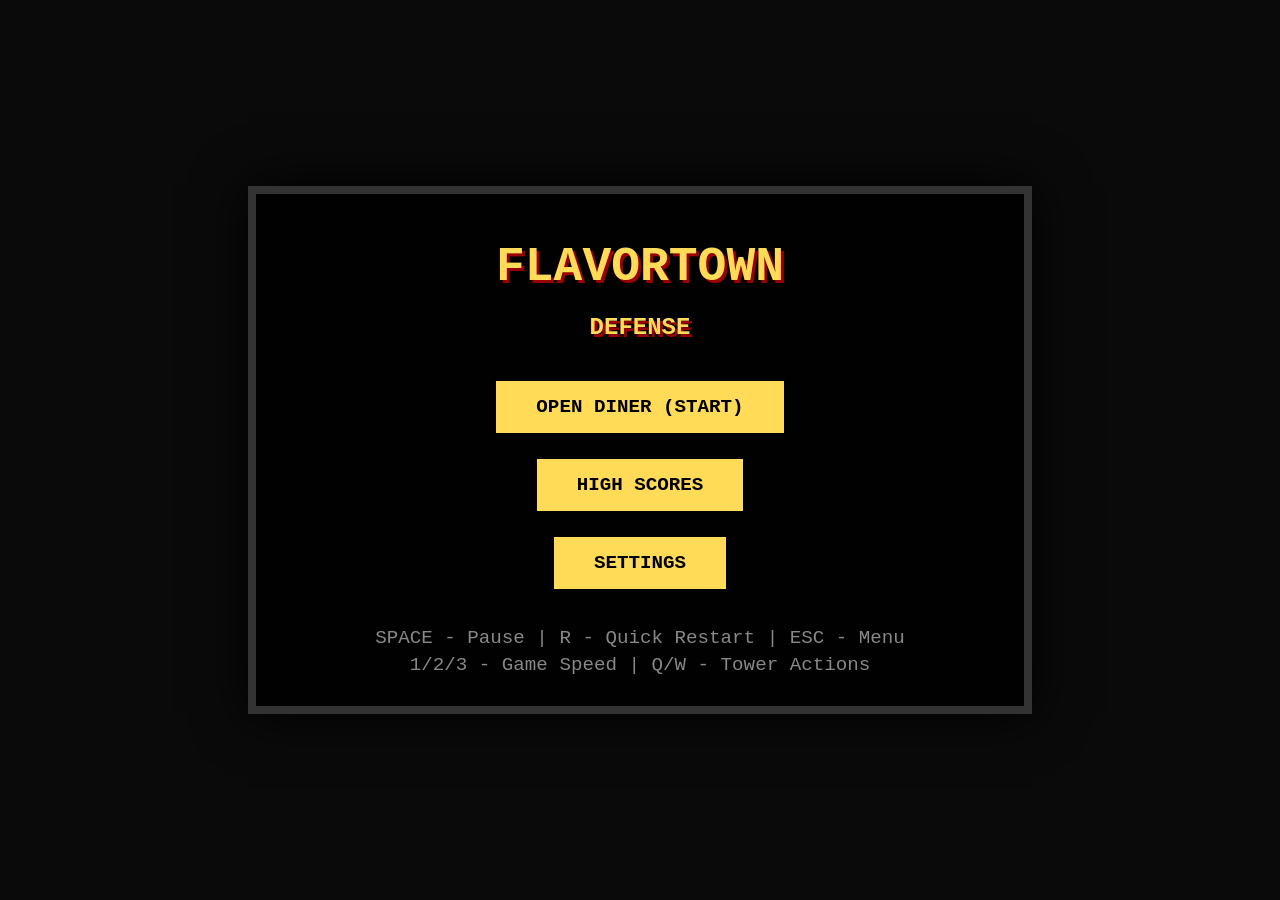
<file: index.html>
<!DOCTYPE html>
<html lang="en">
<head>
    <meta charset="UTF-8">
    <meta name="viewport" content="width=device-width, initial-scale=1.0">
    <title>Flavortown Defense | Professional Edition</title>
    <link rel="stylesheet" href="css/main.css">
</head>
<body>
    <div id="game-container">
        <div id="menu-overlay" class="overlay">
            <h1>FLAVORTOWN<br><span style="font-size: 0.5em;">DEFENSE</span></h1>
            <button id="start-btn" class="big-btn">OPEN DINER (START)</button>
            <button id="highscores-btn" class="big-btn">HIGH SCORES</button>
            <button id="settings-menu-btn" class="big-btn">SETTINGS</button>
            <div class="hotkey-hints">
                <p>SPACE - Pause | R - Quick Restart | ESC - Menu</p>
                <p>1/2/3 - Game Speed | Q/W - Tower Actions</p>
            </div>
        </div>

        <div id="pause-overlay" class="overlay hidden">
            <h1>PAUSED</h1>
            <button id="resume-btn" class="big-btn">RESUME (SPACE)</button>
            <button id="quick-restart-btn" class="big-btn">RESTART (R)</button>
            <button id="settings-btn" class="big-btn">SETTINGS</button>
            <button id="quit-btn" class="big-btn">QUIT TO MENU (ESC)</button>
        </div>

        <div id="gameover-overlay" class="overlay hidden">
            <h2 style="color: var(--ketchup);">DINER CLOSED!</h2>
            <p>The health inspector shut you down.</p>
            <div id="game-stats" class="stats-display">
                <div class="stat-line">Waves Survived: <span id="stat-waves">0</span></div>
                <div class="stat-line">Enemies Killed: <span id="stat-kills">0</span></div>
                <div class="stat-line">Accuracy: <span id="stat-accuracy">0</span>%</div>
                <div class="stat-line">Damage Dealt: <span id="stat-damage">0</span></div>
                <div class="stat-line">Towers Built: <span id="stat-towers">0</span></div>
                <div class="stat-line">Money Earned: <span id="stat-earned">0</span>g</div>
                <div class="stat-line">Play Time: <span id="stat-time">0:00</span></div>
            </div>
            <div id="new-record" class="hidden" style="color: var(--mustard); font-size: 1.5rem; margin: 15px 0;">
                🏆 NEW HIGH SCORE! 🏆
            </div>
            <button id="restart-btn" class="big-btn">TRY AGAIN (R)</button>
            <button id="exit-btn" class="big-btn">EXIT TO MENU (ESC)</button>
        </div>

        <div id="highscores-overlay" class="overlay hidden">
            <h1>HIGH SCORES</h1>
            <div class="highscore-container">
                <div class="highscore-section">
                    <h3>BEST RECORDS</h3>
                    <p>🏆 Highest Wave: <span id="hs-wave">0</span></p>
                    <p>💀 Most Kills: <span id="hs-kills">0</span></p>
                    <p>🎯 Best Accuracy: <span id="hs-accuracy">0</span>%</p>
                    <p>⏱️ Longest Time: <span id="hs-time">0:00</span></p>
                </div>
                <div class="highscore-section">
                    <h3>RECENT GAMES</h3>
                    <div id="recent-games-list"></div>
                </div>
            </div>
            <button id="clear-scores-btn" class="big-btn" style="background: var(--ketchup); color: #fff;">CLEAR SCORES</button>
            <button id="close-highscores-btn" class="big-btn">BACK</button>
        </div>

        <div id="settings-overlay" class="overlay hidden">
            <h1>SETTINGS</h1>
            <div class="settings-container">
                <div class="setting-group">
                    <h3>AUDIO</h3>
                    <label class="setting-item">
                        <span>Sound Effects</span>
                        <input type="checkbox" id="set-sound" checked>
                    </label>
                    <label class="setting-item">
                        <span>Music</span>
                        <input type="checkbox" id="set-music" checked>
                    </label>
                    <label class="setting-item">
                        <span>Sound Volume</span>
                        <input type="range" id="set-sound-vol" min="0" max="100" value="70">
                    </label>
                    <label class="setting-item">
                        <span>Music Volume</span>
                        <input type="range" id="set-music-vol" min="0" max="100" value="50">
                    </label>
                </div>
                <div class="setting-group">
                    <h3>GRAPHICS</h3>
                    <label class="setting-item">
                        <span>Particle Effects</span>
                        <input type="checkbox" id="set-particles" checked>
                    </label>
                    <label class="setting-item">
                        <span>Show Range Preview</span>
                        <input type="checkbox" id="set-range" checked>
                    </label>
                    <label class="setting-item">
                        <span>Grid Lines</span>
                        <input type="checkbox" id="set-grid" checked>
                    </label>
                    <label class="setting-item">
                        <span>Show FPS Counter</span>
                        <input type="checkbox" id="set-fps">
                    </label>
                </div>
                <div class="setting-group">
                    <h3>GAMEPLAY</h3>
                    <label class="setting-item">
                        <span>Show Hotkeys</span>
                        <input type="checkbox" id="set-hotkeys" checked>
                    </label>
                    <label class="setting-item">
                        <span>Difficulty</span>
                        <select id="set-difficulty">
                            <option value="easy">Easy</option>
                            <option value="normal" selected>Normal</option>
                            <option value="hard">Hard</option>
                        </select>
                    </label>
                </div>
            </div>
            <button id="reset-settings-btn" class="big-btn" style="background: var(--ketchup); color: #fff;">RESET DEFAULTS</button>
            <button id="close-settings-btn" class="big-btn">BACK</button>
        </div>

        <div id="ui-layer" class="hidden">
            <div class="stats-bar">
                <div class="stat-item">💰 <span id="gold-count">150</span>g</div>
                <div class="stat-item">❤️ <span id="health-count">20</span></div>
                <div class="stat-item">🌊 WAVE <span id="wave-count">1</span></div>
                <div class="stat-item">💀 <span id="kill-count">0</span></div>
                <div class="speed-controls">
                    <button id="speed-1x" class="speed-btn active">1x</button>
                    <button id="speed-2x" class="speed-btn">2x</button>
                    <button id="speed-3x" class="speed-btn">3x</button>
                </div>
                <button id="pause-btn" class="action-btn">⏸ PAUSE</button>
            </div>

            <div id="fps-counter" class="hidden">FPS: <span id="fps-value">60</span></div>

            <div id="tower-panel" class="hidden">
                <div class="panel-header">TOWER SPECS</div>
                <p>Level: <span id="t-level">1</span></p>
                <p>Range: <span id="t-range">160</span></p>
                <p>Damage: <span id="t-damage">30</span></p>
                <p>Fire Rate: <span id="t-firerate">1.0</span>/s</p>
                <p>Total Kills: <span id="t-kills">0</span></p>
                <button id="upgrade-btn" class="tower-btn">⬆ UPGRADE (<span id="up-cost">75</span>g) [Q]</button>
                <button id="sell-btn" class="tower-btn">💰 SELL (<span id="sell-val">25</span>g) [W]</button>
                <button id="close-panel" class="tower-btn">❌ CLOSE [ESC]</button>
            </div>

            <div id="hotkey-display" class="hotkey-overlay">
                <div class="hotkey-hint">SPACE: Pause/Resume</div>
                <div class="hotkey-hint">R: Quick Restart</div>
                <div class="hotkey-hint">ESC: Menu/Close</div>
                <div class="hotkey-hint">1/2/3: Speed Control</div>
                <div class="hotkey-hint">Q: Upgrade Tower</div>
                <div class="hotkey-hint">W: Sell Tower</div>
            </div>
        </div>

        <canvas id="gameCanvas"></canvas>
    </div>
    <script type="module" src="js/main.js"></script>
</body>
</html>
</file>
<file: css/main.css>
:root {
    --mustard: #ffdb58;
    --ketchup: #990000;
    --paper: #f4e4bc;
    --chalk: #1a1a1a;
}

body {
    margin: 0;
    background: #0a0a0a;
    display: flex;
    justify-content: center;
    align-items: center;
    height: 100vh;
    font-family: 'Courier New', monospace;
    overflow: hidden;
}

#game-container {
    position: relative;
    border: 8px solid #333;
    box-shadow: 0 0 50px #000;
}

canvas {
    background: #1a1a1a;
    display: block;
}

.overlay {
    position: absolute;
    top: 0;
    left: 0;
    width: 100%;
    height: 100%;
    background: rgba(0, 0, 0, 0.95);
    display: flex;
    flex-direction: column;
    justify-content: center;
    align-items: center;
    z-index: 10;
    text-align: center;
    color: var(--mustard);
    overflow-y: auto;
}

.overlay h1 {
    font-size: 3rem;
    margin: 20px 0;
    color: var(--mustard);
    text-shadow: 3px 3px 0 var(--ketchup);
}

.overlay h2 {
    font-size: 2rem;
    margin: 20px 0;
}

.overlay h3 {
    font-size: 1.5rem;
    margin: 15px 0;
    color: var(--mustard);
    text-decoration: underline;
}

.overlay p {
    font-size: 1.2rem;
    margin: 10px 0;
    color: #fff;
}

.hidden {
    display: none !important;
}

.big-btn {
    background: var(--mustard);
    border: 3px solid #000;
    padding: 15px 40px;
    font-size: 1.2rem;
    font-weight: bold;
    cursor: pointer;
    margin: 10px;
    transition: all 0.2s;
    font-family: 'Courier New', monospace;
}

.big-btn:hover {
    background: #fff;
    transform: scale(1.05);
    box-shadow: 0 0 20px var(--mustard);
}

.big-btn:active {
    transform: scale(0.95);
}

.stats-bar {
    position: absolute;
    top: 0;
    width: 100%;
    display: flex;
    justify-content: space-around;
    align-items: center;
    background: rgba(0, 0, 0, 0.9);
    padding: 15px 10px;
    border-bottom: 3px solid var(--mustard);
    pointer-events: auto;
    z-index: 5;
}

.stat-item {
    font-size: 1.2rem;
    font-weight: bold;
    color: var(--mustard);
    padding: 5px 15px;
    background: rgba(255, 219, 88, 0.1);
    border-radius: 5px;
}

.speed-controls {
    display: flex;
    gap: 5px;
}

.speed-btn {
    padding: 8px 15px;
    background: rgba(255, 255, 255, 0.1);
    border: 2px solid #555;
    color: #fff;
    cursor: pointer;
    font-weight: bold;
    font-family: 'Courier New', monospace;
    transition: all 0.2s;
}

.speed-btn:hover {
    background: rgba(255, 255, 255, 0.2);
    border-color: var(--mustard);
}

.speed-btn.active {
    background: var(--mustard);
    color: #000;
    border-color: var(--mustard);
}

.action-btn {
    padding: 10px 20px;
    background: var(--ketchup);
    border: 2px solid #000;
    color: #fff;
    cursor: pointer;
    font-weight: bold;
    font-family: 'Courier New', monospace;
    transition: all 0.2s;
}

.action-btn:hover {
    background: #cc0000;
    transform: scale(1.05);
}

#tower-panel {
    position: absolute;
    right: 10px;
    top: 80px;
    width: 220px;
    background: var(--paper);
    color: #000;
    padding: 15px;
    border: 4px solid var(--ketchup);
    pointer-events: auto;
    z-index: 5;
    box-shadow: 0 0 30px rgba(0,0,0,0.8);
}

.panel-header {
    font-size: 1.3rem;
    font-weight: bold;
    margin-bottom: 10px;
    text-align: center;
    color: var(--ketchup);
    border-bottom: 2px solid var(--ketchup);
    padding-bottom: 5px;
}

#tower-panel p {
    margin: 8px 0;
    font-size: 1.1rem;
    font-weight: bold;
}

.tower-btn {
    width: 100%;
    margin: 5px 0;
    padding: 10px;
    cursor: pointer;
    font-weight: bold;
    background: var(--chalk);
    color: #fff;
    border: 2px solid #000;
    font-family: 'Courier New', monospace;
    transition: all 0.2s;
}

.tower-btn:hover {
    background: var(--mustard);
    color: #000;
    transform: translateX(3px);
}

.tower-btn:active {
    transform: scale(0.95);
}

.hotkey-overlay {
    position: absolute;
    bottom: 10px;
    right: 10px;
    background: rgba(0, 0, 0, 0.8);
    border: 2px solid var(--mustard);
    padding: 10px;
    border-radius: 5px;
    pointer-events: none;
    z-index: 5;
}

.hotkey-hint {
    color: var(--mustard);
    font-size: 0.9rem;
    margin: 3px 0;
    text-align: left;
}

.hotkey-hints {
    margin-top: 20px;
    color: #888;
    font-size: 0.9rem;
}

.hotkey-hints p {
    margin: 5px 0;
    color: #888;
}

.stats-display {
    background: rgba(255, 219, 88, 0.1);
    border: 2px solid var(--mustard);
    padding: 20px;
    margin: 20px 0;
    border-radius: 5px;
    min-width: 400px;
}

.stat-line {
    font-size: 1.2rem;
    margin: 10px 0;
    color: #fff;
    text-align: left;
}

.stat-line span {
    color: var(--mustard);
    font-weight: bold;
    float: right;
}

.highscore-container {
    display: flex;
    gap: 40px;
    margin: 20px 0;
}

.highscore-section {
    background: rgba(255, 219, 88, 0.1);
    border: 2px solid var(--mustard);
    padding: 20px;
    border-radius: 5px;
    min-width: 300px;
}

.highscore-section p {
    text-align: left;
    margin: 10px 0;
}

.highscore-section span {
    float: right;
    color: var(--mustard);
}

#recent-games-list {
    max-height: 300px;
    overflow-y: auto;
    margin-top: 10px;
}

.recent-game-item {
    background: rgba(0, 0, 0, 0.3);
    padding: 10px;
    margin: 5px 0;
    border-left: 3px solid var(--mustard);
    text-align: left;
    font-size: 0.9rem;
}

.settings-container {
    display: flex;
    gap: 30px;
    margin: 20px 0;
}

.setting-group {
    background: rgba(255, 219, 88, 0.1);
    border: 2px solid var(--mustard);
    padding: 20px;
    border-radius: 5px;
    min-width: 250px;
}

.setting-item {
    display: flex;
    justify-content: space-between;
    align-items: center;
    margin: 15px 0;
    color: #fff;
    cursor: pointer;
}

.setting-item input[type="checkbox"] {
    width: 20px;
    height: 20px;
    cursor: pointer;
}

.setting-item input[type="range"] {
    width: 120px;
    cursor: pointer;
}

.setting-item select {
    padding: 5px 10px;
    background: var(--chalk);
    color: #fff;
    border: 2px solid var(--mustard);
    cursor: pointer;
    font-family: 'Courier New', monospace;
}

#fps-counter {
    position: absolute;
    top: 70px;
    left: 10px;
    background: rgba(0, 0, 0, 0.8);
    color: var(--mustard);
    padding: 5px 10px;
    border: 2px solid var(--mustard);
    font-size: 0.9rem;
    z-index: 5;
}

.tooltip {
    position: fixed;
    background: rgba(0, 0, 0, 0.95);
    border: 2px solid var(--mustard);
    padding: 10px;
    border-radius: 5px;
    pointer-events: none;
    z-index: 100;
    color: #fff;
    font-size: 0.9rem;
    max-width: 200px;
}

.tooltip-header {
    color: var(--mustard);
    font-weight: bold;
    margin-bottom: 8px;
    border-bottom: 1px solid var(--mustard);
    padding-bottom: 5px;
}

.tooltip-stat {
    margin: 5px 0;
    color: #fff;
}

.tooltip-desc {
    color: #888;
    font-style: italic;
    margin: 5px 0;
}

.tooltip-footer {
    color: #666;
    font-size: 0.8rem;
    margin-top: 8px;
    border-top: 1px solid #333;
    padding-top: 5px;
}
</file>
